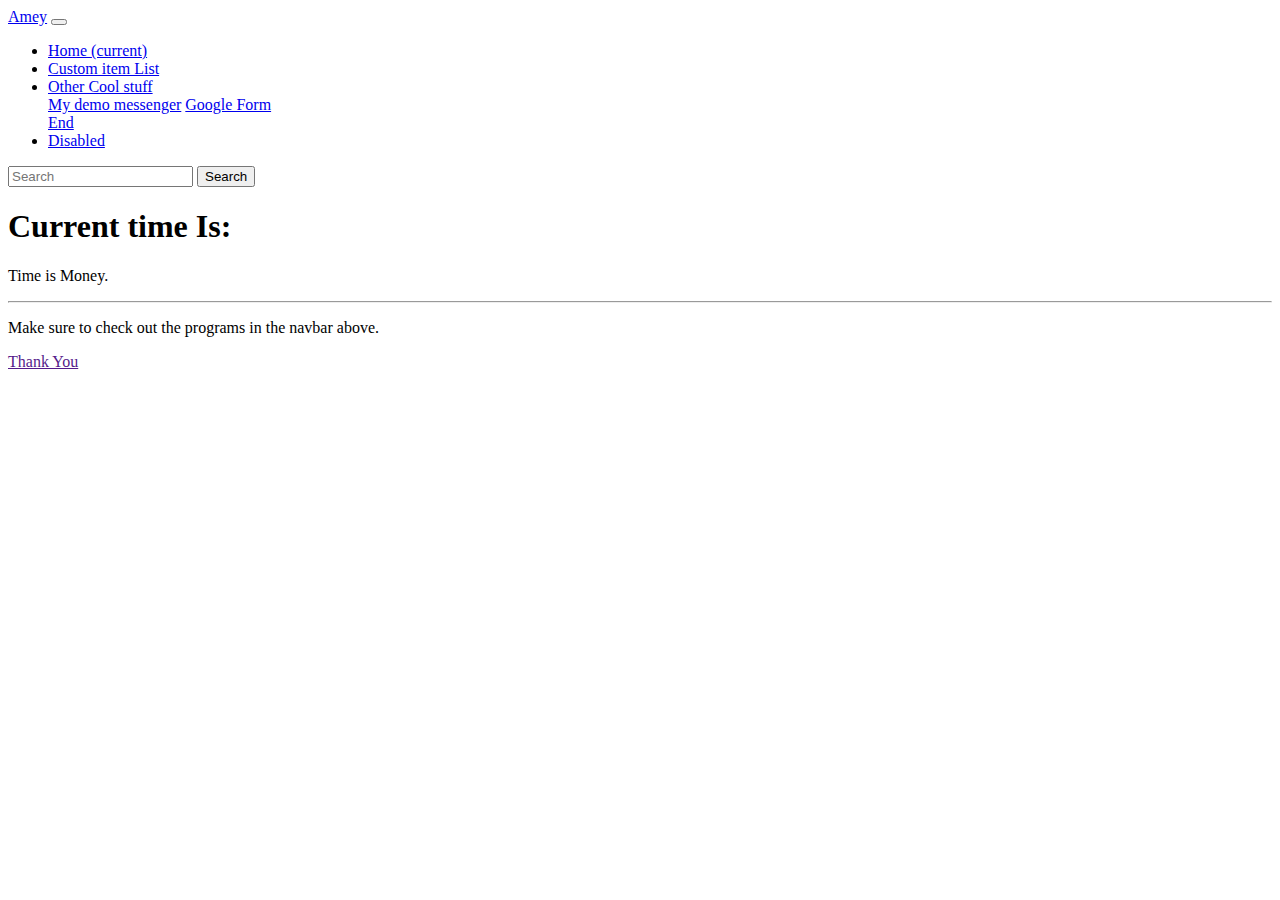
<file: idk.html>
<!DOCTYPE html>
<html lang="en">

<head>
    <!-- Required meta tags -->
    <meta charset="utf-8">
    <meta name="viewport" content="width=device-width, initial-scale=1, shrink-to-fit=no">

    <!-- Bootstrap CSS -->
    <link rel="stylesheet" href="https://stackpath.bootstrapcdn.com/bootstrap/4.5.0/css/bootstrap.min.css"
        integrity="sha384-9aIt2nRpC12Uk9gS9baDl411NQApFmC26EwAOH8WgZl5MYYxFfc+NcPb1dKGj7Sk" crossorigin="anonymous">

    <title>Time</title>
    <script>
        let a;
        let date;
        let time;
        const options = { weekday: 'long', year: 'numeric', month: 'long', day: 'numeric' };
        setInterval(() => {
            a = new Date(); 
            date = a.toLocaleDateString(undefined, options);
            time = a.getHours() + ':' + a.getMinutes() + ':' + a.getSeconds();
            document.getElementById('time').innerHTML = time + "<br>on " + date;
        }, 1000);
    </script>
</head>

<body>
    <nav class="navbar navbar-expand-lg navbar-light bg-light">

        <a class="navbar-brand" href="#">Amey</a>
        <button class="navbar-toggler" type="button" data-toggle="collapse" data-target="#navbarSupportedContent"
            aria-controls="navbarSupportedContent" aria-expanded="false" aria-label="Toggle navigation">
            <span class="navbar-toggler-icon"></span>
        </button>

        <div class="collapse navbar-collapse" id="navbarSupportedContent">
            <ul class="navbar-nav mr-auto">
                <li class="nav-item active">
                    <a class="nav-link" href="index.html">Home <span class="sr-only">(current)</span></a>
                </li>
                <li class="nav-item">
                    <a class="nav-link" href="Todo.html" target="_blank">Custom item List</a>
                </li>
                <li class="nav-item dropdown">
                    <a class="nav-link dropdown-toggle" href="#" id="navbarDropdown" role="button"
                        data-toggle="dropdown" aria-haspopup="true" aria-expanded="false">
                        Other Cool stuff
                    </a>
                    <div class="dropdown-menu" aria-labelledby="navbarDropdown">
                        <a class="dropdown-item" href="newtab.html">My demo messenger</a>
                        <a class="dropdown-item" href="https://docs.google.com/forms/d/e/1FAIpQLSeXHepa1N_qVzLIa-8kyPVoeuc2VhOQg0L7QegQhmze8YbYvQ/viewform?usp=pp_url" target="_blank">Google Form</a>
                        <div class="dropdown-divider"></div>
                        <a class="nav-link disabled" href="#" tabindex="-1" aria-disabled="true">End</a>
                    </div>
                </li>
                <li class="nav-item">
                    <a class="nav-link disabled" href="#" tabindex="-1" aria-disabled="true">Disabled</a>
                </li>
            </ul>
            <form class="form-inline my-2 my-lg-0">
                <input class="form-control mr-sm-2" type="search" placeholder="Search" aria-label="Search">
                <button class="btn btn-outline-success my-2 my-sm-0" type="submit">Search</button>
            </form>
        </div>
    </nav>



    <div class="container my-4">
        <div class="jumbotron">
            <h1 class="display-4">Current time Is: <span id="time"></span></h1>
            <p class="lead">Time is Money.</p>
            <hr class="my-4">
            <p>Make sure to check out the programs in the navbar above. </p>
            <a class="btn btn-primary btn-lg" href="" role="button">Thank You</a>
        </div>
    </div>

    <!-- Optional JavaScript -->
    <!-- jQuery first, then Popper.js, then Bootstrap JS -->
    <script src="https://code.jquery.com/jquery-3.5.1.slim.min.js"
        integrity="sha384-DfXdz2htPH0lsSSs5nCTpuj/zy4C+OGpamoFVy38MVBnE+IbbVYUew+OrCXaRkfj"
        crossorigin="anonymous"></script>
    <script src="https://cdn.jsdelivr.net/npm/popper.js@1.16.0/dist/umd/popper.min.js"
        integrity="sha384-Q6E9RHvbIyZFJoft+2mJbHaEWldlvI9IOYy5n3zV9zzTtmI3UksdQRVvoxMfooAo"
        crossorigin="anonymous"></script>
    <script src="https://stackpath.bootstrapcdn.com/bootstrap/4.5.0/js/bootstrap.min.js"
        integrity="sha384-OgVRvuATP1z7JjHLkuOU7Xw704+h835Lr+6QL9UvYjZE3Ipu6Tp75j7Bh/kR0JKI"
        crossorigin="anonymous"></script>
</body>

</html>
</file>
